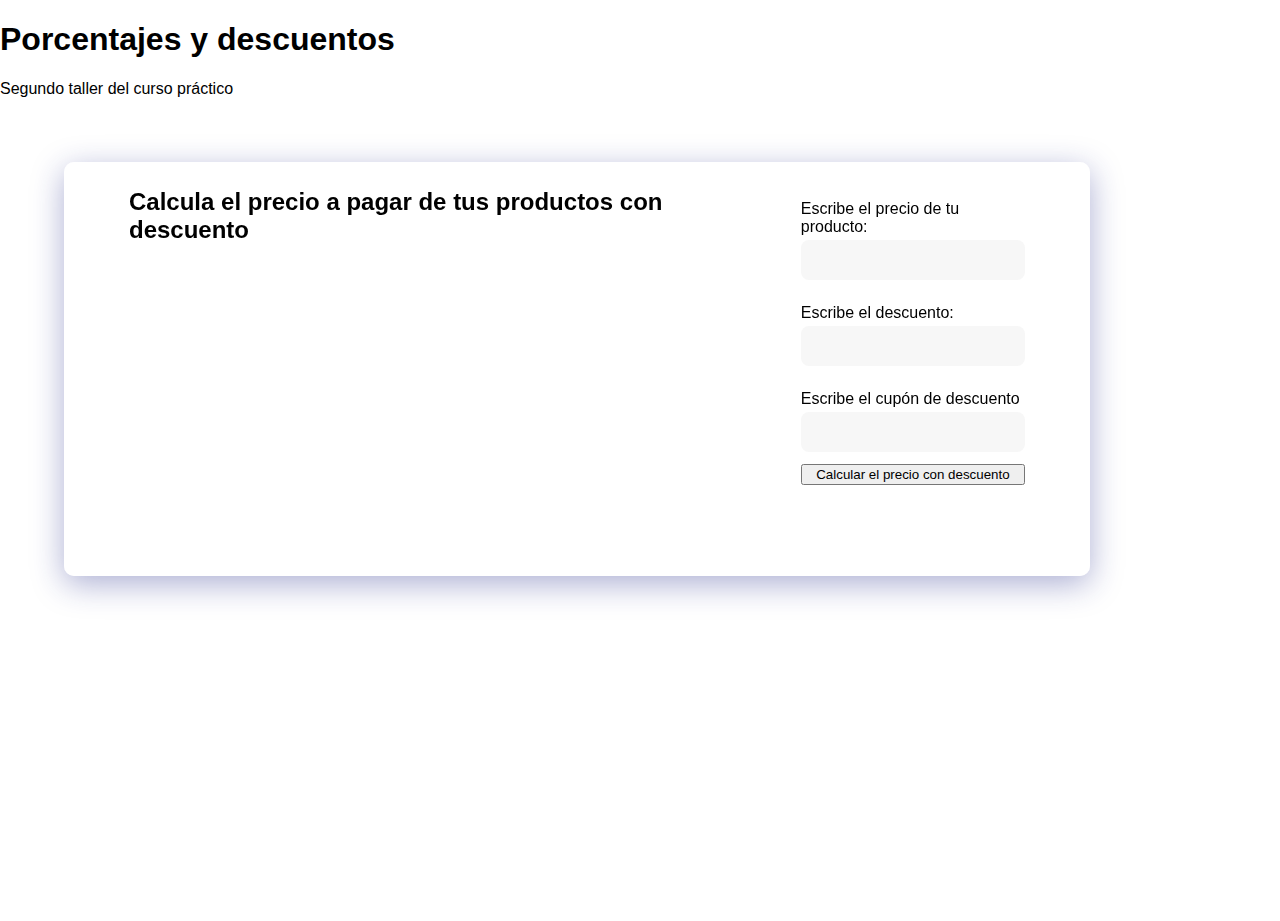
<file: descuentos.html>
<!DOCTYPE html>
<html lang="en">
<head>
    <meta charset="UTF-8">
    <meta http-equiv="X-UA-Compatible" content="IE=edge">
    <meta name="viewport" content="width=device-width, initial-scale=1.0">
    <link rel="stylesheet" href="./styles/descuentos.css">
    <link rel="preconnect" href="https://fonts.googleapis.com">
    <link rel="preconnect" href="https://fonts.gstatic.com" crossorigin>
    <link href="https://fonts.googleapis.com/css2?family=Nunito:wght@300;400;800&family=Quicksand:wght@300;500;700&display=swap" rel="stylesheet">
    <title>Porcentajes y descuentos | Curso práctico de JS</title>
</head>
<body>

    <header>
        <h1>
            Porcentajes y descuentos
        </h1>
        <p>Segundo taller del curso práctico</p>
    </header>

    <section class="card-containter">
        <div class="card-content">
        <h2>Calcula el precio a pagar de tus productos con descuento</h2>
        <form class="form-container">
        <label for="input-price">Escribe el precio de tu producto:</label>
        <input id="input-price" type="number">
        <label for="input-discount">Escribe el descuento:</label>
        <input id="input-discount" type="number">
        <label for="input-coupon">Escribe el cupón de descuento</label>
        <input id="input-coupon" type="text">

        <button type="button"  onclick="calculatePriceDiscount()">Calcular el precio con descuento</button>
        
        <p id="result-price"></p>
        <p id="result-price-coupon"></p>
        </form>
        </div>

    </section>
    <script src="./descuentos.js"></script>
</body>
</html>
</file>
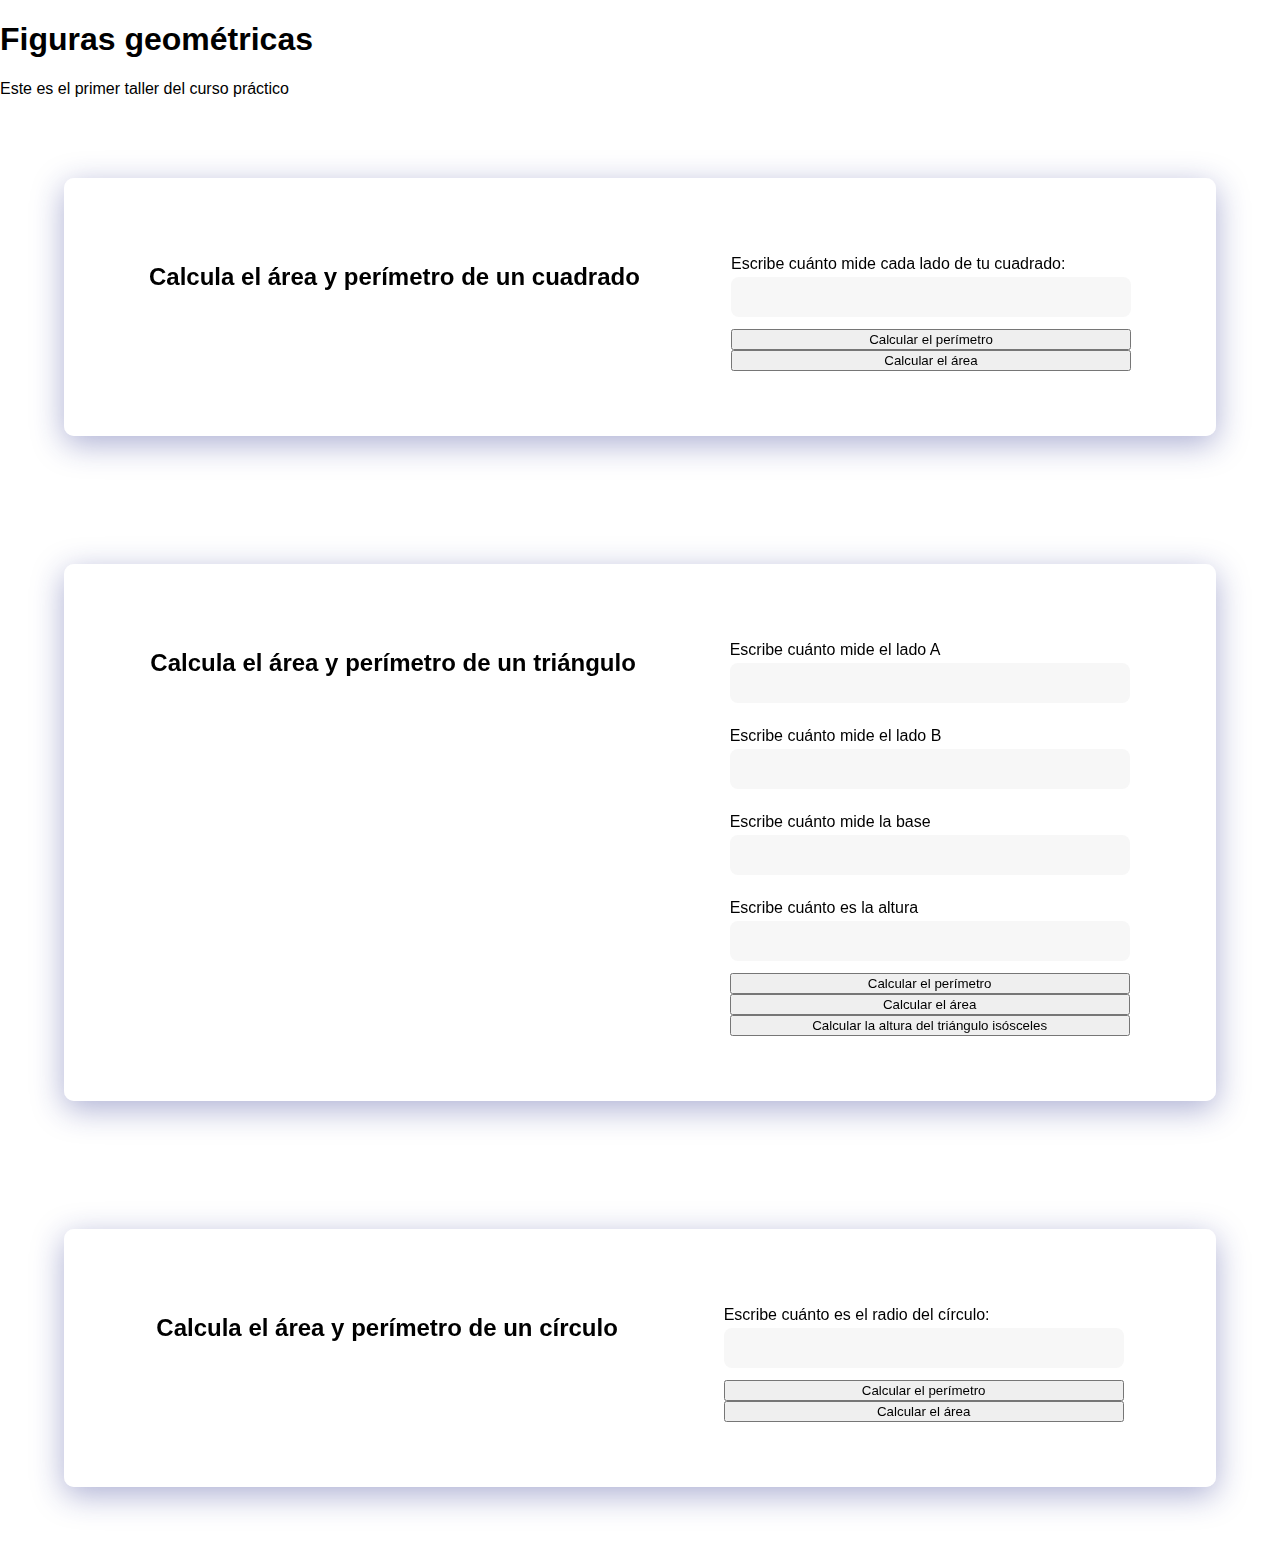
<file: figuras.html>
<!DOCTYPE html>
<html lang="en">
<head>
    <meta charset="UTF-8">
    <meta http-equiv="X-UA-Compatible" content="IE=edge">
    <meta name="viewport" content="width=device-width, initial-scale=1.0">
    <link rel="stylesheet" href="./styles/figuras.css">
    <link rel="preconnect" href="https://fonts.googleapis.com">
    <link rel="preconnect" href="https://fonts.gstatic.com" crossorigin>
    <link href="https://fonts.googleapis.com/css2?family=Quicksand:wght@300;500;700&display=swap" rel="stylesheet">
    <title>Figuras geométricas | Curso práctico de Javascript</title>
</head>
<body>
    <header>
        <h1>Figuras geométricas</h1>
        <p>Este es el primer taller del curso práctico</p>
    
    </header>
    <section class="card-container">
        <div class="card-content">
        <h2>Calcula el área y perímetro de un cuadrado</h2>
        <form class="form-container"> 
            <label for="input-cuadrado">
                Escribe cuánto mide cada lado de tu cuadrado: 
            </label>
            <input id="input-cuadrado" type="number">
            <button type="button" onclick="calcularPerimetroCuadrado()">Calcular el perímetro</button>
            <button type="button" onclick="calcularAreaCuadrado()">Calcular el área</button>
        </form>
        </div>

        <div class="card-content">
            <h2>Calcula el área y perímetro de un triángulo</h2>
            <form class="form-container">
                <label for="input-triangle-a-side">
                    Escribe cuánto mide el lado A
                </label>
                <input id="input-triangle-a-side" type="number">

                <label for="input-triangle-b-side">
                    Escribe cuánto mide el lado B
                </label>
                <input id="input-triangle-b-side" type="number">

                <label for="input-triangle-base">
                    Escribe cuánto mide la base
                </label>
                <input id="input-triangle-base" type="number">

                <label for="input-triangle-height">
                    Escribe cuánto es la altura
                </label>
                <input id="input-triangle-height" type="number">
                <button type="button" onclick="calcularPerimetroTriangulo()">Calcular el perímetro</button>
                <button type="button" onclick="calcularAreaTriangulo()">Calcular el área</button>
                <button type="button" onclick="calcularAlturaTrianguloIsosceles()">Calcular la altura del triángulo isósceles</button>
            </form>
            </div>

        <div class="card-content">
        <h2>Calcula el área y perímetro de un círculo</h2>
        <form class="form-container">
            <label for="input-circle">
                Escribe cuánto es el radio del círculo: 
            </label>
            <input id="input-circle" type="number">
            <button type="button" onclick="calcularPerimetroCirculo()">Calcular el perímetro</button>
            <button type="button" onclick="calcularAreaCirculo()">Calcular el área</button>
        </form>
        </div>

    </section>

<script src="./figuras.js">

</script>    
</body>
</html>
</file>
<file: styles/descuentos.css>
:root {
    --text-input-field: #f7f7f7;
    --orange: rgb(255, 171, 118);
    --sm: 14px;
    --md: 16px;
    --lg: 18px;
    --slg: 25px;
    --xlg: 50px;
    --xxlg: 65px;
}

body {
    font-family:  'Be Vietnam Pro', sans-serif;
    height: 100vh;
    margin: 0;
    background-image: url("https://flevix.com/wp-content/uploads/2019/12/Live-Wave-Background.svg");
    background-position: center;
    background-size: cover;

  
}


h2 {
    margin: 0;
}


.header-discount-page {
    display: grid;
    grid-template-columns: 1fr auto;
    justify-items: flex-start;
    background-color: papayawhip;
    padding: 1%;
}

.header-discount-page-left {
    display: flex;
    align-items: center;
    justify-items: center;
    width: 100%;
}
.header-discount-page-left img {
    width: 100px;
    height: 100px;
}

.header-discount-page h1 {
    padding-left: 2%;
}

.header-discount-page-right {
    display: flex;
    align-items: center;
    
    
}
.header-discount-page-right img {
    width: 32px;
    height: 32px;
    transform: rotate(90deg);
}

.card-container {
    display: grid;
    grid-template-columns: 1fr;
    justify-items: center;

    
}


.card-content {
    display: flex;
    justify-content: space-around;
    margin: 5%;
    background: rgba( 255, 255, 255, 0.6 );
    box-shadow: 0 8px 32px 0 rgba( 31, 38, 135, 0.37 );
    backdrop-filter: blur( 4px );
    -webkit-backdrop-filter: blur( 4px );
    border-radius: 10px;
    border: 1px solid rgba( 255, 255, 255, 0.18 );
    padding: 2% 5%;
    gap:3%;
    width: 70%; 
}

.form-container {
    display: flex;
    flex-direction: column;
    max-width: 50%;
}

.form-container label {
    margin: 12px 0 4px 0;
   
}

.form-container input {
    background-color: var(--text-input-field);
    border: none;
    border-radius: 8px;
    height: 24px;
    font-size: var(--md);
    padding: 8px;
    margin-bottom: 12px;

}

.result-container {
    display: flex;
    flex-direction: column;
    border-radius: 10px;
    border:1px solid rgba( 255, 255, 255 );
    padding:  0 5%;
    
}
.result-container h1 {
    text-align: center;
}

.result-container p {
    font-size: var(--lg);
    font-weight: 500;
    

}

.primary-button {
    background-color: teal;
    border-radius: 8px;
    border: none;
    color: papayawhip;
    width: 100%;
    cursor: pointer;
    font-size: var(--lg);
    font-weight: bold;
    height: 48px;
    margin-top: 12px;

}

@media (max-width: 800px) {
    .card-content {
        flex-direction: column;
        align-items: center;
    }

    .result-container {
        margin-top: 20px;
        width: 80%;
    }

    .form-container {
        max-width: 90%;
    }
}
</file>
<file: styles/figuras.css>
:root {
    --text-input-field: #f7f7f7;
    --orange: rgb(255, 171, 118);
    --sm: 14px;
    --md: 16px;
    --lg: 18px;
    --slg: 25px;
    --xlg: 50px;
    --xxlg: 65px;
}

body {
    font-family:  'Be Vietnam Pro', sans-serif;
    height: 100vh;
    margin: 0;
    background-image: url("https://wallpaperaccess.com/full/3676274.jpg");
    background-position: center;
    /* background-repeat: no-repeat; */
    background-size: cover;
    position: relative;
    z-index: 0;

  
}

a, a:visited, p, p:visited {
    text-decoration:none;
}

.header-figure-page {
    display: grid;
    grid-template-columns: 1fr auto;
    justify-items: flex-start;
    background-color: papayawhip;
    padding: 1%;
}

.header-figure-page-left {
    display: flex;
    align-items: center;
    justify-items: center;
    width: 100%;
}
.header-figure-page-left img {
    width: 48px;
    height: 48px;
}
.header-figure-page-right {
    display: flex;
    align-items: center;
    
    
}
.header-figure-page-right img {
    width: 32px;
    height: 32px;
    transform: rotate(90deg);
}

.menu-navbar {
    display: none;
    margin: 0 4%; 
    cursor: pointer;
}







.card-container {
    display: grid;
    grid-template-columns: 1fr;
}

nav {
    display: flex;
    float: left;
    justify-content: center;
    align-items: center;
    height: 100%;
    width: 10%;
    background-color: rgba( 255, 255, 255, 0.5 );
    

}
nav ul {
    list-style-type: none;
    padding: 0;
    margin: 10%

}

nav ul li {
    text-align: center;
    padding: 20px 0px;
}


nav ul li img {
    height: 50px;
    width:50px;
    cursor: pointer;
  
}

.menu-mobile {
    display: none;
    float:left;
    background-color: papayawhip;
    z-index: 1;
    height: 120%;
    align-items: center;
    padding: 0 10%;
    position: absolute;
}

.card-content {
    display: flex;
    justify-content: space-around;
    margin: 5%;
    background: rgba( 255, 255, 255, 0.6 );
    box-shadow: 0 8px 32px 0 rgba( 31, 38, 135, 0.37 );
    backdrop-filter: blur( 4px );
    -webkit-backdrop-filter: blur( 4px );
    border-radius: 10px;
    border: 1px solid rgba( 255, 255, 255, 0.18 );
    padding: 5%;
    gap: 5%;
}

.form-container {
    display: flex;
    flex-direction: column;
    width: 100%;
    max-width: 400px;
}

.form-container label {
    margin: 12px 0 4px 0;
   
}

.form-container input {
    background-color: var(--text-input-field);
    border: none;
    border-radius: 8px;
    height: 24px;
    font-size: var(--md);
    padding: 8px;
    margin-bottom: 12px;

}


.result-container {
    display: flex;
    flex-direction: column;
    border-radius: 10px;
    border:1px solid rgba( 255, 255, 255 );
    margin-top: 20px;
    padding:  0 5%;
    
}
.result-container h1 {
    text-align: center;
}

.result-container p {
    font-size: var(--lg);
    font-weight: 500;
    

}
.triangle {
    display: none; /*este display se usan para ocultar y mostrar los divs que corresponden a cada figura*/
}

.circle {
    display: none; /*este display se usan para ocultar y mostrar los divs que corresponden a cada figura*/
}

.square {
    display: flex; /*este display se usan para ocultar y mostrar los divs que corresponden a cada figura*/
}


.primary-button {
    background-color: #F47340;
    border-radius: 8px;
    border: none;
    color: papayawhip;
    width: 100%;
    cursor: pointer;
    font-size: var(--lg);
    font-weight: bold;
    height: 48px;
    margin-top: 12px;

}

@media (max-width: 800px) {
    .menu-mobile {
        display: none;
    }

    .menu-mobile ul {
        list-style-type: none;
        padding: 0;
    }

    .menu-mobile img {
        width: 100px;
        height: 100px;
        cursor: pointer;
    }

    nav {
        display: none;
    }
    .card-container {
        grid-template-columns: 1fr;
    }

    .card-content {
        flex-direction: column;
        align-items: center;
    }
    
    .result-container {
        height: 250px;
        width: 60%;
    }

  

    .header-figure-page h1 {
        font-size: 1.6em;
    }

    .header-figure-page-left  img {
        display:  none;
        width: 28px;
        height: 28px;
    }


    .header-figure-page-left .menu-navbar {
        display: block;
       
    }    
}

@media (max-width: 650px) {

    .menu-mobile {
        display: none;
    }

    .result-container {
        width: 80%;
    }
}
</file>
